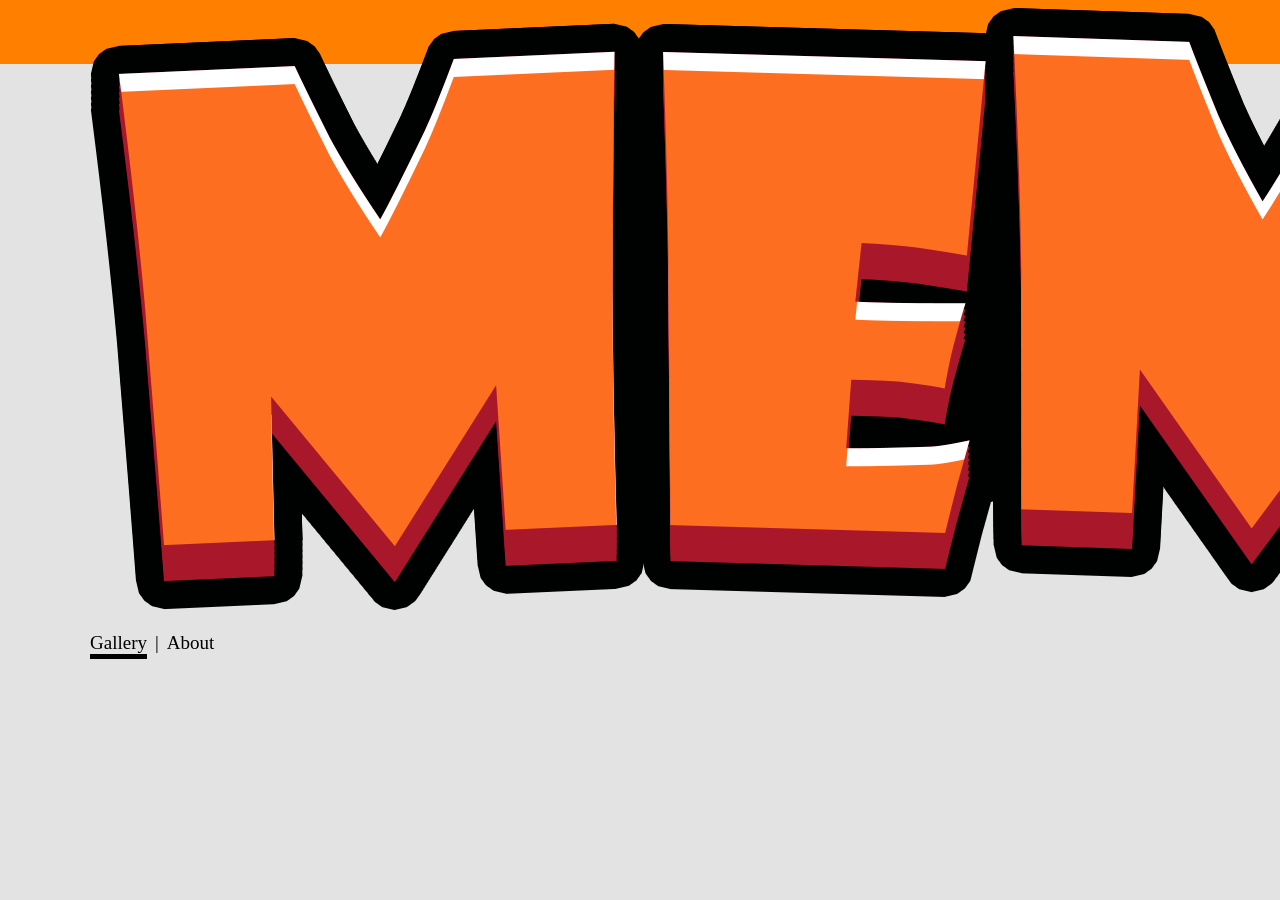
<file: js/index.html>
<!DOCTYPE html>
<html lang="en">

<head>
    <title>Meme Generator</title>
    <link rel="stylesheet" href="/css/main.css">
</head>

<body onload="init()">
    <header>
        <div class="container">
        <img src="/img/logo.png" alt="memegen">
        <div><ul>
            <li class="selected">
                Gallery
            </li>|
            <li>
                About
            </li>
        </ul></div>
    </div>
    </header>
    <section class="editor">
        <canvas width="500" height="500" onclick="onCanvasClick(event)" onmousedown="onStartDragging(event)"></canvas>
        <button onclick="onChangeSize(-2)">size-</button>
        <button onclick="onChangeSize(+2)">size+</button>
        <button onclick="onRemoveLine()">Remove Line</button>
        <input class="lineText" oninput="onInput(event)">
        <button onclick="onDownload()">Download</button>
    </section>
    <section class="gallery"></section>

    <script src="/js/storage-service.js"></script>
    <script src="/js/gallery.js"></script>
    <script src="/js/meme-service.js"></script>
    <script src="/js/main.js"></script>
</body>

</html>
</file>
<file: css/main.css>
@font-face {
    font-family: 'Impact';
    src: url('../fonts/impact.ttf');
}

@font-face {
    font-family: 'BalsamiqSans-Regular';
    src: url('../fonts/BalsamiqSans-Regular.ttf');
}

@font-face {
    font-family: 'LexendTera-Regular';
    src: url('../fonts/LexendTera-Regular.ttf');
}

@font-face {
    font-family: 'MetalMania-Regular';
    src: url('../fonts/MetalMania-Regular.ttf');
}

@font-face {
    font-family: 'Roboto-Regular';
    src: url('../fonts/Roboto-Regular.ttf');
}

* {
    box-sizing: border-box;
    outline: none;
    user-select: none;
}

body {
    margin: 0;
    font-size: 19px;
    min-height: 100vh;
    position: relative;
    background-color: #e3e3e3;
}

a {
    color: inherit;
    text-decoration: none;
    border: 0;
    cursor: pointer;
}

button {
    background-color: white;
    border: 0;
    border-radius: 0.5rem;
    cursor: pointer;
}

select {
    border: 0;
    width: 10rem;
    font-size: 1.5rem;
    border-radius: 0.3rem;
    margin-bottom: 1rem;
}

input {
    width: 100%;
    text-align: center;
    font-size: 2rem;
    border: 0;
}

.fas {
    color: rgb(0, 89, 255);
}

.screen {
    position: fixed;
    top: 0;
    left: 0;
    width: 100%;
    height: 100%;
    background-color: rgba(0, 0, 0, 0.4);
    cursor: pointer;
    visibility: hidden;
    opacity: 0;
    transition: opacity .8s;
}

.menu-open .screen {
    visibility: visible;
    opacity: 1;
}

.logo {
    height: 2rem;
    margin: 1rem;
}

/* flex */

.flex {
    display: flex;
}

.flex.direction-column {
    flex-direction: column;
}

.flex.wrap {
    flex-wrap: wrap;
}

.flex.justify-space {
    justify-content: space-between;
}

.flex.justify-center {
    justify-content: center;
}

.flex.justify-evenly {
    justify-content: space-evenly;
}

.flex.align-center {
    align-items: center;
}

.flex.align-strech {
    align-items: stretch;
}

.flex .align-self-center {
    align-self: center;
}

.hidden, .hidden * {
    display: none;
}

/* HEADER */

header .container {
    margin: 0 auto;
    max-width: 1100px;
    height: 100%;
}

header {
    background-color: #ff7f00;
    height: 4rem;
}

header ul {
    list-style-type: none;
    margin: 0;
    padding: 0;
    display: flex;
}

header li {
    position: relative;
    cursor: pointer;
}

header li:first-child {
    margin-right: 0.5rem;
}

header li:last-child {
    margin-left: 0.5rem;
}

header li.selected {
    border-bottom: 5px solid black;
}

/* GALLERY */

.tags {
    text-align: center;
    margin: 0.5rem 0;
}
.tags button{
    padding: 0.5rem
}
.tags button:not(:last-child) {
    margin-right: 0.5rem;
}

.gallery {
    margin: 0 auto;
    max-width: 1100px;
    padding: 10px;
    padding-bottom: 20rem;
    display: grid;
    grid-template-columns: repeat(auto-fill, minmax(300px, 1fr));
    grid-gap: 10px;
}

.gallery img {
    height: 300px;
    width: 100%;
    object-fit: cover;
    cursor: pointer;
}

/* EDITOR */

.editor {
    margin-top: 5%;
}

.editor .controls .editor_text {
    margin-bottom: 0.5rem;
}

.editor .controls input {
    margin-bottom: 0.5rem;
}

.editor .controls .flex {
    margin-bottom: 1rem;
}

.editor .controls button {
    margin-bottom: 1rem;
}

.editor .controls button:not(:last-child) {
    margin-right: 0.5rem;
}

.editor .controls input[type="color"] {
    opacity: 0;
    position: absolute;
    left: 0;
    top: 0;
    width: 100%;
    height: 100%;
    cursor: pointer;
}

.editor .controls div.colorChanger {
    position: relative;
    display: inline-block;
}

.editor .controls button {
    width: 5rem;
    height: 5rem;
}

/* FOOTER */

footer {
    height: 15rem;
    position: absolute;
    bottom: 0;
    width: 100%;
    background-color: #ff7f00;
}

@media (max-width:1100px) {
    header .menu {
        flex-direction: column;
        position: fixed;
        top: 0;
        right: 0;
        height: 100vh;
        background-color: rgba(255, 255, 255, 0.8);
        border-left: 1px solid #c4c4c4;
        transform: translateX(100%);
        transition: transform .8s, box-shadow .3s;
        width: 10rem;
        z-index: 1;
    }
    .menu-open header .menu {
        transform: translateX(0);
        box-shadow: -6px 0px 14px rgba(0, 0, 0, 0.2);
    }
    header .menu span {
        display: none;
    }
    header .menu li {
        margin: 0;
        border-top: 1px solid gray;
        border-bottom: 1px solid gray;
        height: 5rem;
        background-color: rgba(224, 224, 224, 0.795);
    }
    header .menu li a {
        display: block;
        width: 100%;
        height: 100%;
        text-align: center;
    }
    header .mobileMenu {
        display: inline-block;
        padding: 20px;
        font-size: 1.5rem;
        background-color: inherit;
    }
    .editor {
        flex-direction: column;
    }
    .editor input {
        width: 20rem;
    }
    .editor .canvas_container {
        text-align: center;
    }
}
</file>
